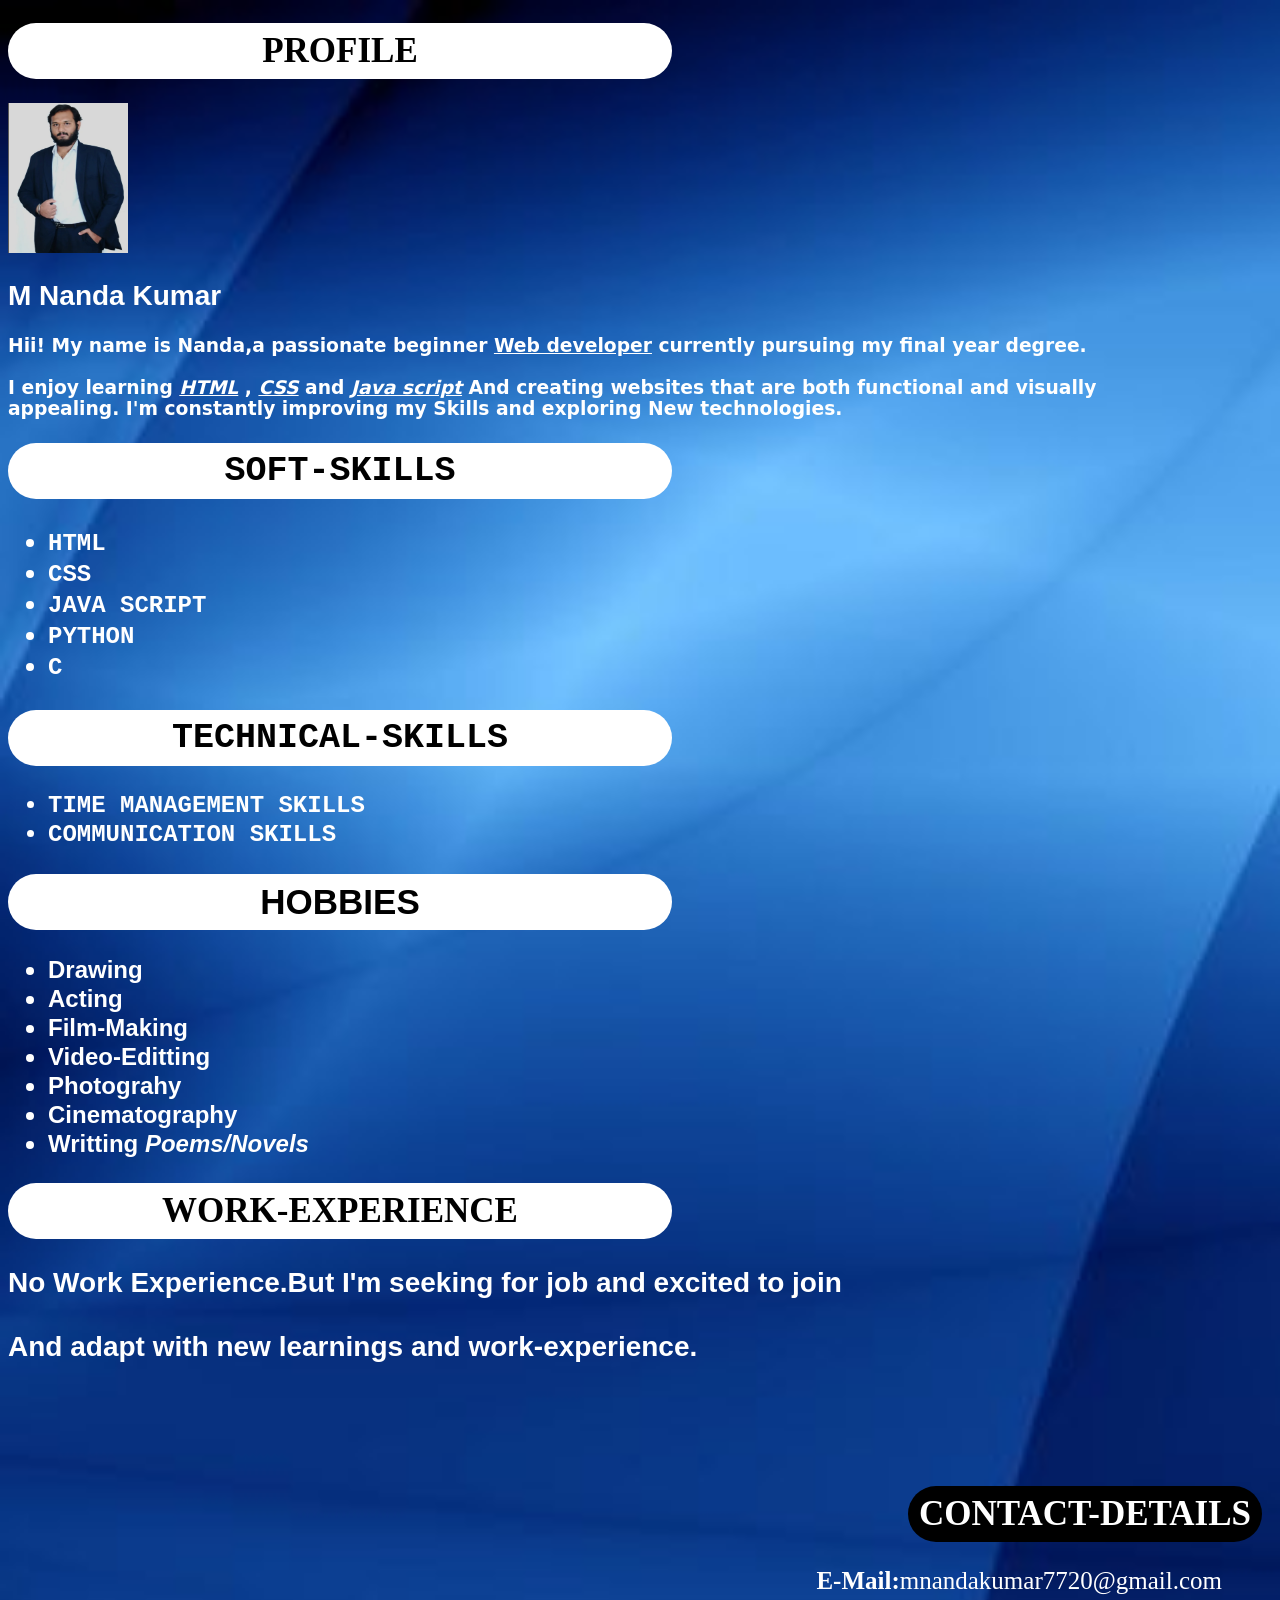
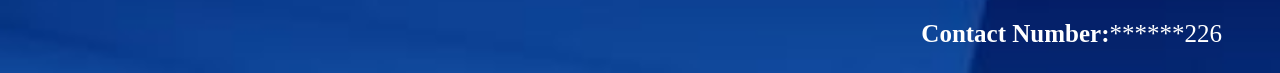
<file: My Portfolio/info.html>
<!DOCTYPE html>
<html lang="en">
<head>
    <meta charset="UTF-8">
    <meta name="viewport" content="width=, initial-scale=1.0">
    <title>My Portfolio</title>
    <link rel="stylesheet" href="./proflnk.css">
</head>
<body>
    <h1 allign="center">Profile</h1> 
       <img class="Profile" width="120px" 
        height="150px" src="My Image.jpg" alt="Profile">
        <h2 color="white">M Nanda Kumar</h2>
        <p>
        <h3>
            Hii! My name is <b>Nanda</b>,a passionate beginner <u><b>Web developer</b></u>
        currently pursuing my final year degree.<br></br>
        I enjoy learning <em><u>HTML</u></em> , <em><u>CSS</u></em> and <em><u>Java script</u></em>
        And creating websites that are both functional and visually appealing.
        I'm constantly improving my Skills and exploring 
        New technologies.
    </h3>
    </p>
<div class="skills">
    <div class="soft-skills">
<h1>Soft-skills</h1>
<ul>
    <li><strong><font size="5">HTML</font></strong></li>
    <li><strong><font size="5">css</font></strong></li>
    <li><strong><font size="5">Java script</font></strong></li>
    <li><strong><font size="5">Python</font></strong></li>
    <li><strong><font size="5">C</font></strong></li>
</ul></div>
<div class="technical-skills">
<h1>Technical-skills</h1>
<ul>
    <li><strong><font size="5">Time Management Skills</font></strong></li>
    <li><strong><font size="5">Communication Skills</font></strong></li>
</ul>
</div>
<div class="Hobbies">
<h1>Hobbies</h1>
<ul>
    <li><strong><font size="5">Drawing</font></strong></li>
    <li><strong><font size="5">Acting</font></strong></li>
    <li><strong><font size="5">Film-Making</font></strong></li>
    <li><strong><font size="5">Video-Editting</font></strong></li>
    <li><strong><font size="5">Photograhy</font></strong></li>
    <li><strong><font size="5">Cinematography</font></strong></li>
    <li><strong><font size="5">Writting <i>Poems/Novels</i></font></strong></li>
</ul>
</div>
<div class="work-experience">
    <h1>Work-Experience</h1>
    <h2><p>No Work Experience.But I'm seeking for job and excited to join <br></br>And adapt with new learnings
    and work-experience.</p></h2>
</div>
<br></br>
<br></br>
<div class="Contact-Details">
    <h1 class="con">Contact-Details</h1>
    <p><b>E-Mail:</b>mnandakumar7720@gmail.com</p>
  <p><b>Contact Number:</b>******226</p>
</div>
</body>
</html>
</file>
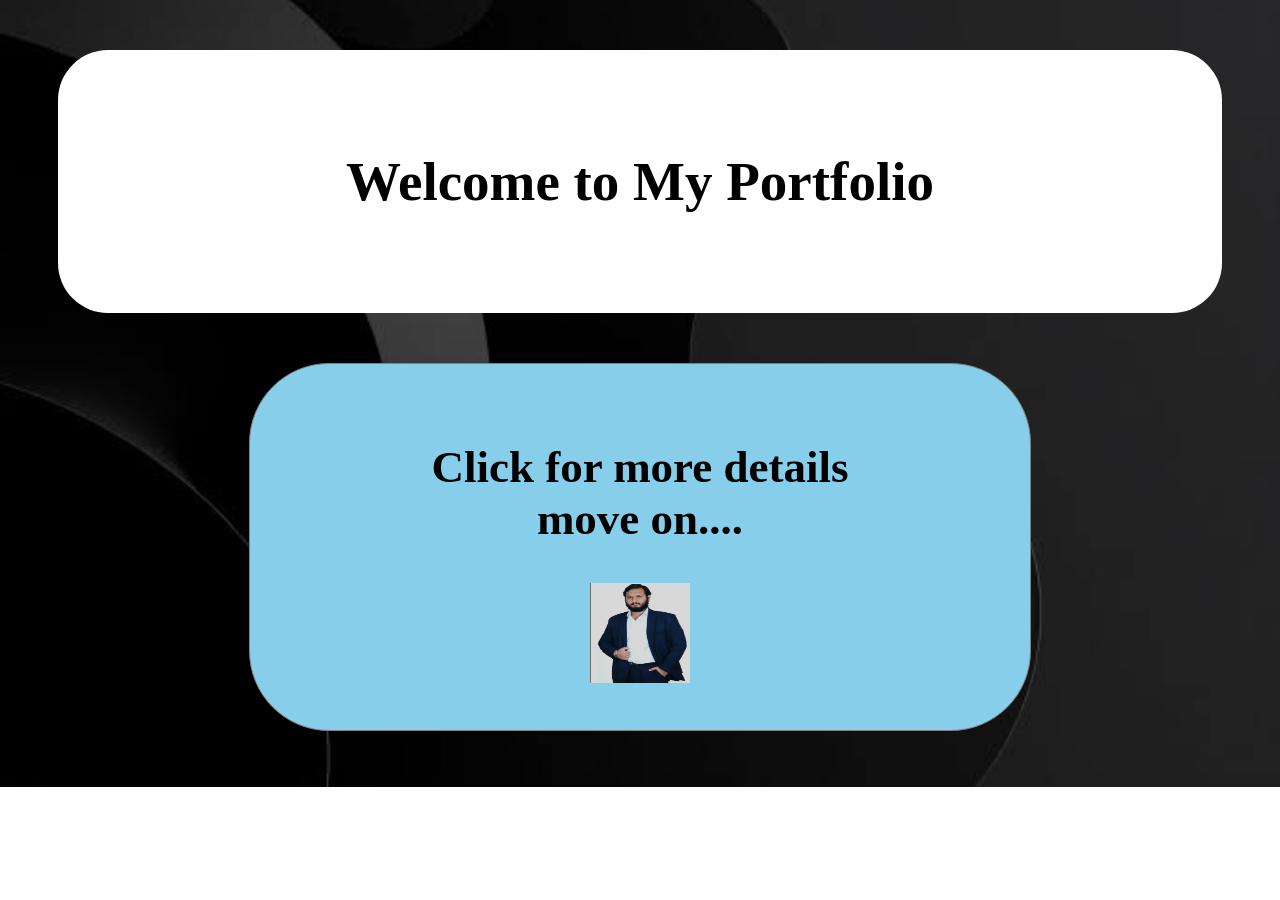
<file: My Portfolio/portfolio.html>
<!DOCTYPE html>
<html lang="en">
<head>
    <meta charset="UTF-8">
    <meta name="viewport" content="width=device-width, initial-scale=1.0">
    <title>My Portfolio</title>
    <link rel="stylesheet" href="./style.css">
</head>
<body>
     <h1>Welcome to My Portfolio</h1>
     <div class="start">
    <h2>Click for more details <br>
       move on.... </h2>
    <a target="_blank" href="info.html">
      <img 
         class="Profile"
        width="100px" 
        height="100px"
        src="My Image.jpg" alt="Profile">
     </a>
</div>
</body>
</html>
</file>
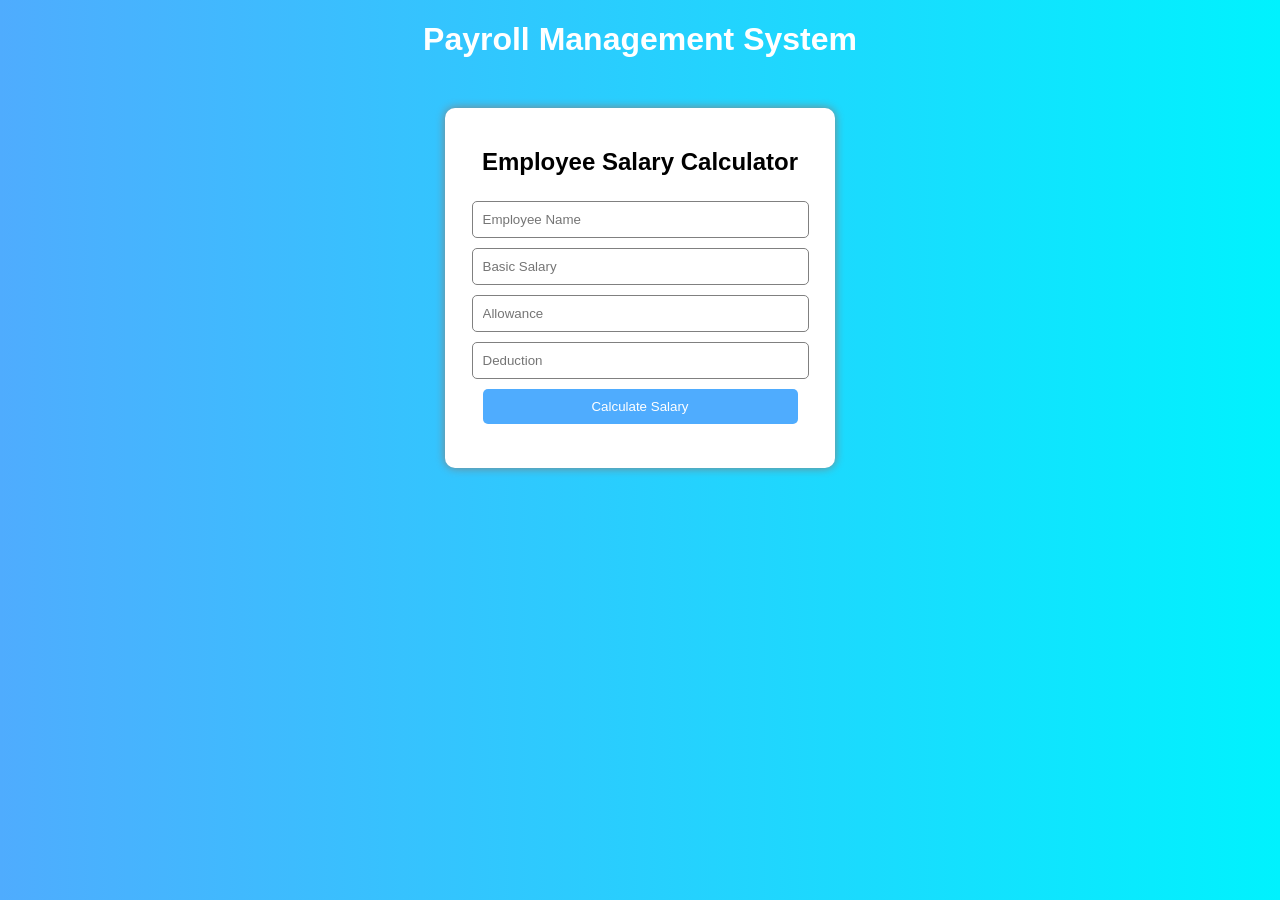
<file: practice files/Project.html>
<!DOCTYPE html>
<html>
<head>
<title>Payroll Management System</title>
<style>
body {
font-family: Arial;
background: linear-gradient(to right, #4facfe, #00f2fe);
text-align: center;
color: white;
}
.container {
background: white;
color: black;
width: 350px;
margin: 50px auto;
padding: 20px;
border-radius: 10px;
box-shadow: 0px 0px 10px gray;
}
input, button {
width: 90%;
padding: 10px;
margin: 5px;
border-radius: 5px;
border: 1px solid gray;
}
button {
background: #4facfe;
color: white;
border: none;
cursor: pointer;
}
button:hover {
background: #0077ff;
}
h2 {
margin-top: 20px;
}
</style>
</head>
<body>
<h1>Payroll Management System</h1>
<div class="container">
<h2>Employee Salary Calculator</h2>
<input type="text" id="name" placeholder="Employee Name">
<input type="number" id="basic" placeholder="Basic Salary">
<input type="number" id="allowance" placeholder="Allowance">
<input type="number" id="deduction" placeholder="Deduction">
<button onclick="calculateSalary()">Calculate Salary</button>
<h3 id="result"></h3>
</div>
<script>
function calculateSalary() {
let name = document.getElementById("name").value;
let basic = parseInt(document.getElementById("basic").value) || 0;
let allowance = parseInt(document.getElementById("allowance").value) || 0;
let deduction = parseInt(document.getElementById("deduction").value) || 0;
let total = basic + allowance - deduction;
document.getElementById("result").innerHTML =
"Employee: " + name + "<br>Total Salary: ₹" + total;
}
</script>
</body>
</html>
</file>
<file: My Portfolio/proflnk.css>
body{
    background-image: url(3c24462450c2a902bf7e18f3d9aada81.jpg);
    background-size: cover;
    }
    h1{
        background: white;
        color: black;
        padding: 8px;
        margin-right: 600px;
        text-align: center;
        font-size: 35px;
        text-transform: uppercase;
        border-radius: 150px;
    } 
.profile{
    border-radius: 50%;
    cursor: pointer;
    object-fit: cover; 
    width: 120px;
    height: 120px;
    margin-right: 20px;
}
h3{
    max-width: 1100px;
     color: white;
     font-family: system-ui, -apple-system, BlinkMacSystemFont, 'Segoe UI', Roboto, Oxygen, Ubuntu, Cantarell, 'Open Sans', 'Helvetica Neue', sans-serif;
}
.skills{
    text-align: left;
    }
   .soft-skills{
     text-transform: uppercase;
    font-family: 'Courier New', Courier, monospace;
    font-size: 28px;
    color: white;
   }
   .technical-skills{
text-transform: uppercase;
    font-family: 'Courier New', Courier, monospace;
    font-size: 25px;
    color: white;
   }
   .Hobbies{
    font-family: Arial, Helvetica, sans-serif;
     font-size: 25px;
     color: white;
   }
   h2{
     font-family: 'Franklin Gothic Medium', 'Arial Narrow', Arial, sans-serif;
    font-size: 28px;
    color: white;
   }
.Contact-Details{
    .con{
         background: black;
        color: white;
        padding: 8px;
        margin-left: 900px;
        margin-right: 10px;
        text-align: center;
        font-size: 35px;
        text-transform: uppercase;
        border-radius: 150px;
    }
    p{
         margin-left: 600px;
        margin-right: 50px;
    }
    font-size: 25px;
    text-align: right;
    color: white;
}
</file>
<file: My Portfolio/style.css>
body{
    background-image: url(images.jpeg);
   background-size: cover;
   background-position: center;
   background-repeat: no-repeat;
}
h1{
    background:white;
    color: black;
    text-align: center;
    padding: 100px;
    border-radius: 10px;
    font-size: 55px;
    margin: 50px;
    box-shadow: rgb(219, 15, 15);
    border-radius: 50px;
}
.start{
    background-color: skyblue;
    padding: 40px;
    font-size: 30px;
    text-align: center;
    width: 700px;
    margin-left: auto;
    margin-right: auto;
    margin-top: 40px;
    border-radius: 80px;
    box-shadow: brown;
border: 1px solid gray
}
button{
    background-color: royalblue;
    color: white;
    padding: 12px 25px;
    font-size: 18px;
    border-radius: 6px;
    cursor: pointer;
margin-top: 20px;
}
button:hover{
    background-color: darkblue;
}
.profile{
    border-radius: 50%;
    cursor: pointer;
    object-fit: cover; 
}
</file>
